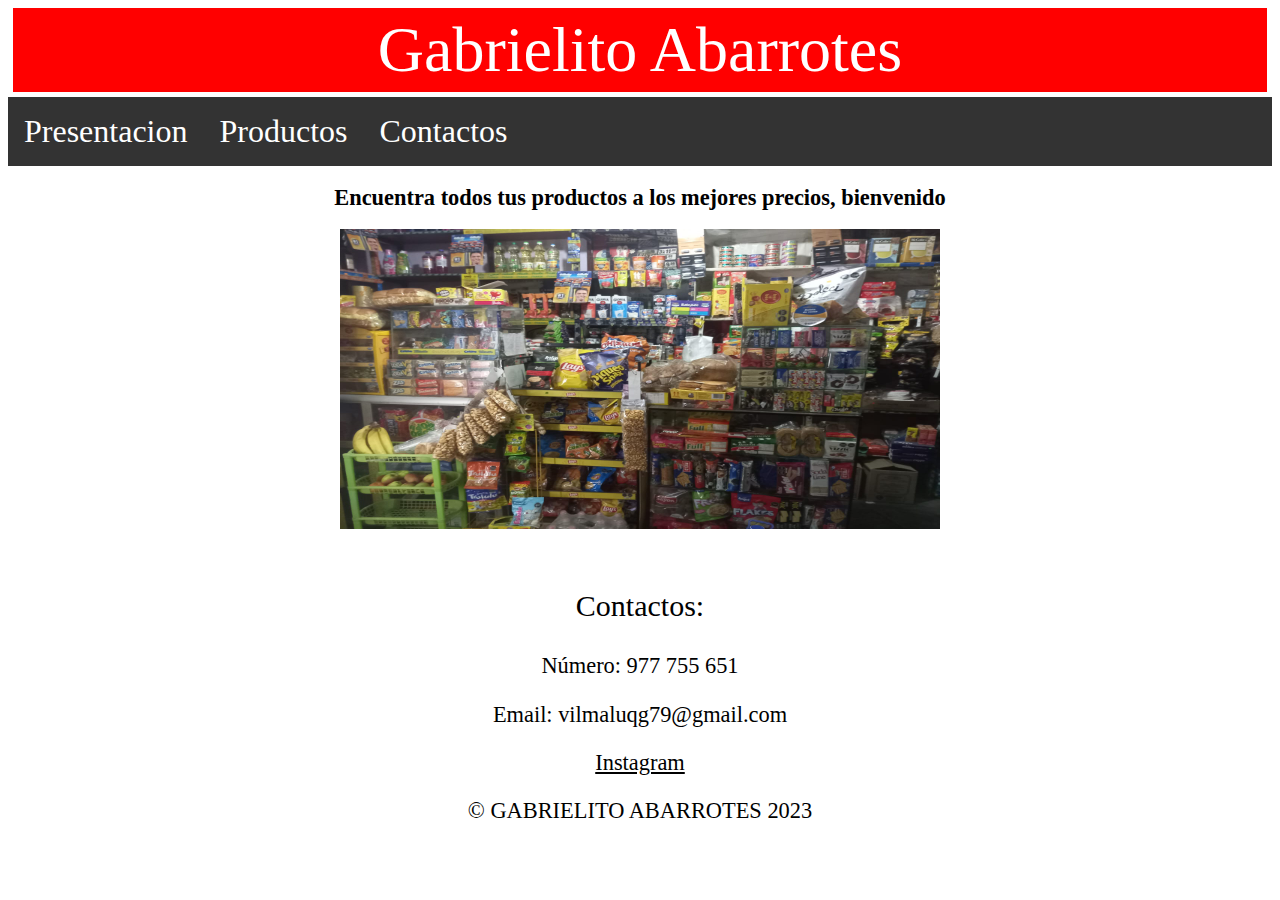
<file: index.html>
<!DOCTYPE html>
<html lang="en">
<head>
    <meta charset="UTF-8">
    <meta name="viewport" content="width=device-width, initial-scale=1.0">
    <title>Gabrielito Abarrotes</title>
    <link rel="stylesheet" href="estilos.css">
    <link rel="shortcut icon" href="favicon.png" type="image/x-icon">
</head>
<body>
    <header>
        <div class="titulo">
            Gabrielito Abarrotes
        </div>
        <div id="spiderman">
        </div>
    </header>
    <nav>
        <ul id="paginas">
            <li><a href="index.html" class="link">Presentacion</a></li>
            <li><a href="productos.html" class="link">Productos</a></li>
            <li><a href="contactos.html" class="link">Contactos</a></li>
        </ul>
    </nav>
    <section style="text-align: center;">
        <h2> Encuentra todos tus productos a los mejores precios, bienvenido</h2>
        <img src="src/GABRIELITO ABARROTES.jpg" width="600px" height="300px">
        
    </section>
    <footer>
        <br>
        <div>
            <p style="font-size: 30px;">Contactos:</p>
            <p >Número: 977 755 651</p>
            <p >Email: vilmaluqg79@gmail.com</p>
            <p ><a class= "instagram"href="https://www.instagram.com/tienda.gabrielito/" target="_blank" class="link">Instagram</a></p>
        </div>
        <p>&copy; GABRIELITO ABARROTES 2023</p>
    </footer>
</body>
</html>
</file>
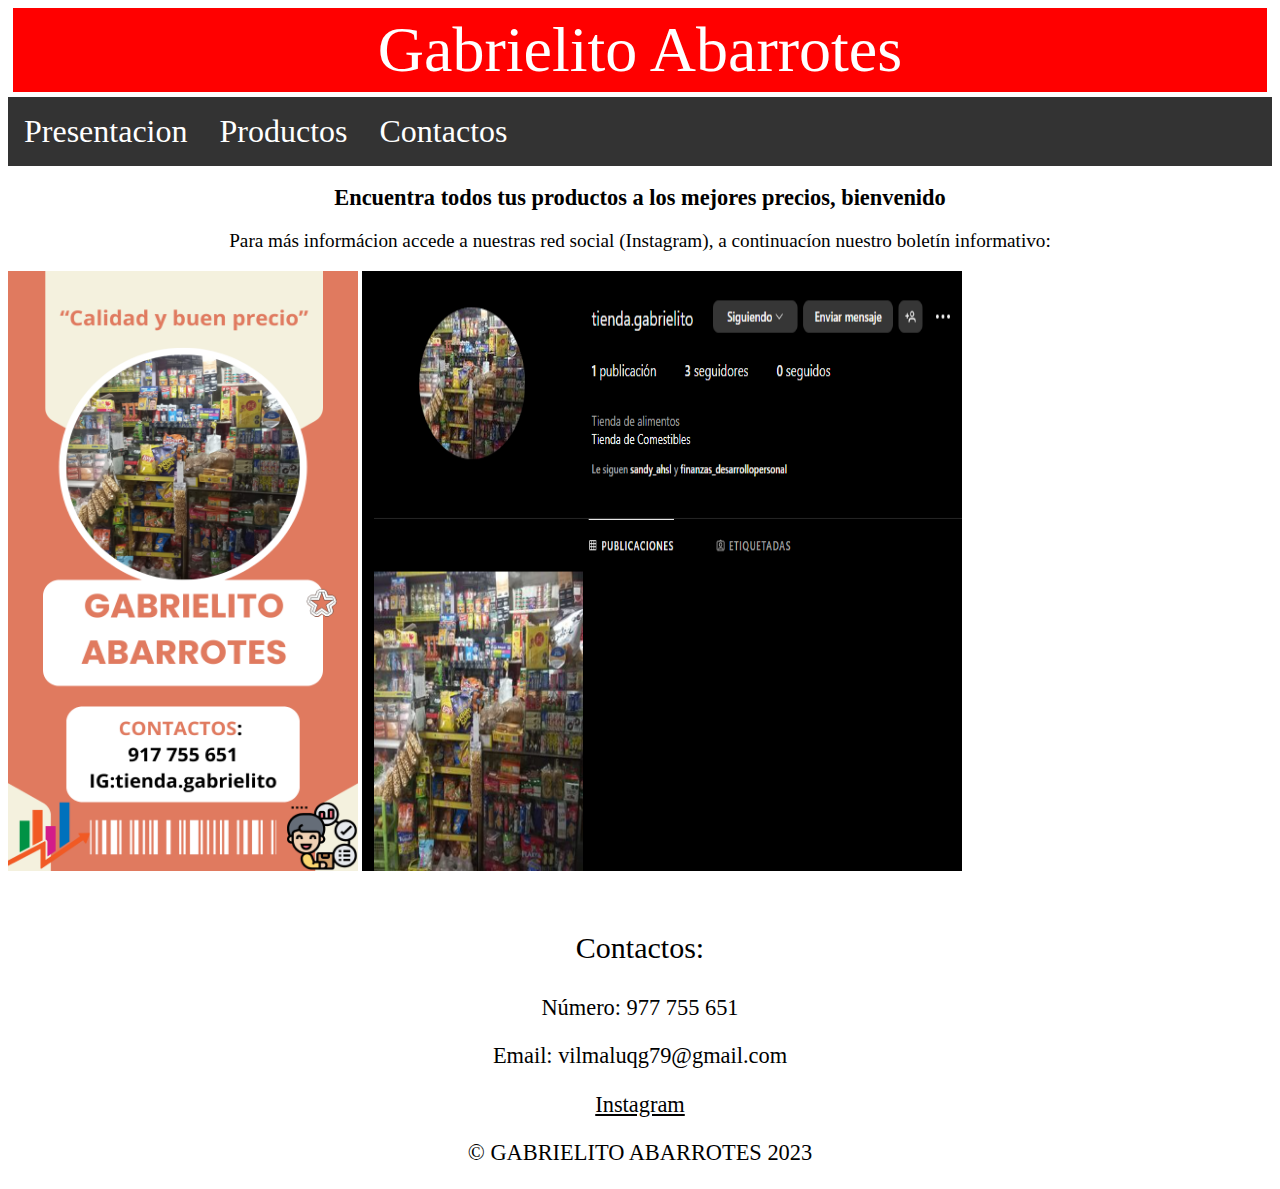
<file: contactos.html>
<!DOCTYPE html>
<html lang="en">
<head>
    <meta charset="UTF-8">
    <meta name="viewport" content="width=device-width, initial-scale=1.0">
    <title>Gabrielito Abarrotes</title>
    <link rel="stylesheet" href="estilos.css">
    <link rel="shortcut icon" href="favicon.png" type="image/x-icon">
</head>
<body>
    <header>
        <div class="titulo">
            Gabrielito Abarrotes
        </div>
        <div id="spiderman">
        </div>
    </header>
    <nav>
        <ul id="paginas">
            <li><a href="index.html" class="link">Presentacion</a></li>
            <li><a href="productos.html" class="link">Productos</a></li>
            <li><a href="contactos.html" class="link">Contactos</a></li>
        </ul>
    </nav>
    <section>
        <h2> Encuentra todos tus productos a los mejores precios, bienvenido</h2>
        <p style="font-size: 1.2rem; text-align: center;">Para más informácion accede a nuestras red social (Instagram), a continuacíon nuestro boletín informativo:</p>
        <img src="src/GABRIELITO ABARROTES BOLETIN.png" width="350px" height="600px">
        <img src="src/IG GA.PNG" width="600px" height="600px">
        <img>

        
    </section>
    <footer>
        <br>
        <div>
            <p style="font-size: 30px;">Contactos:</p>
            <p >Número: 977 755 651</p>
            <p >Email: vilmaluqg79@gmail.com</p>
            <p ><a class= "instagram"href="https://www.instagram.com/tienda.gabrielito/" target="_blank" class="link">Instagram</a></p>
        </div>
        <p>&copy; GABRIELITO ABARROTES 2023</p>
    </footer>
</body>
</html>
</file>
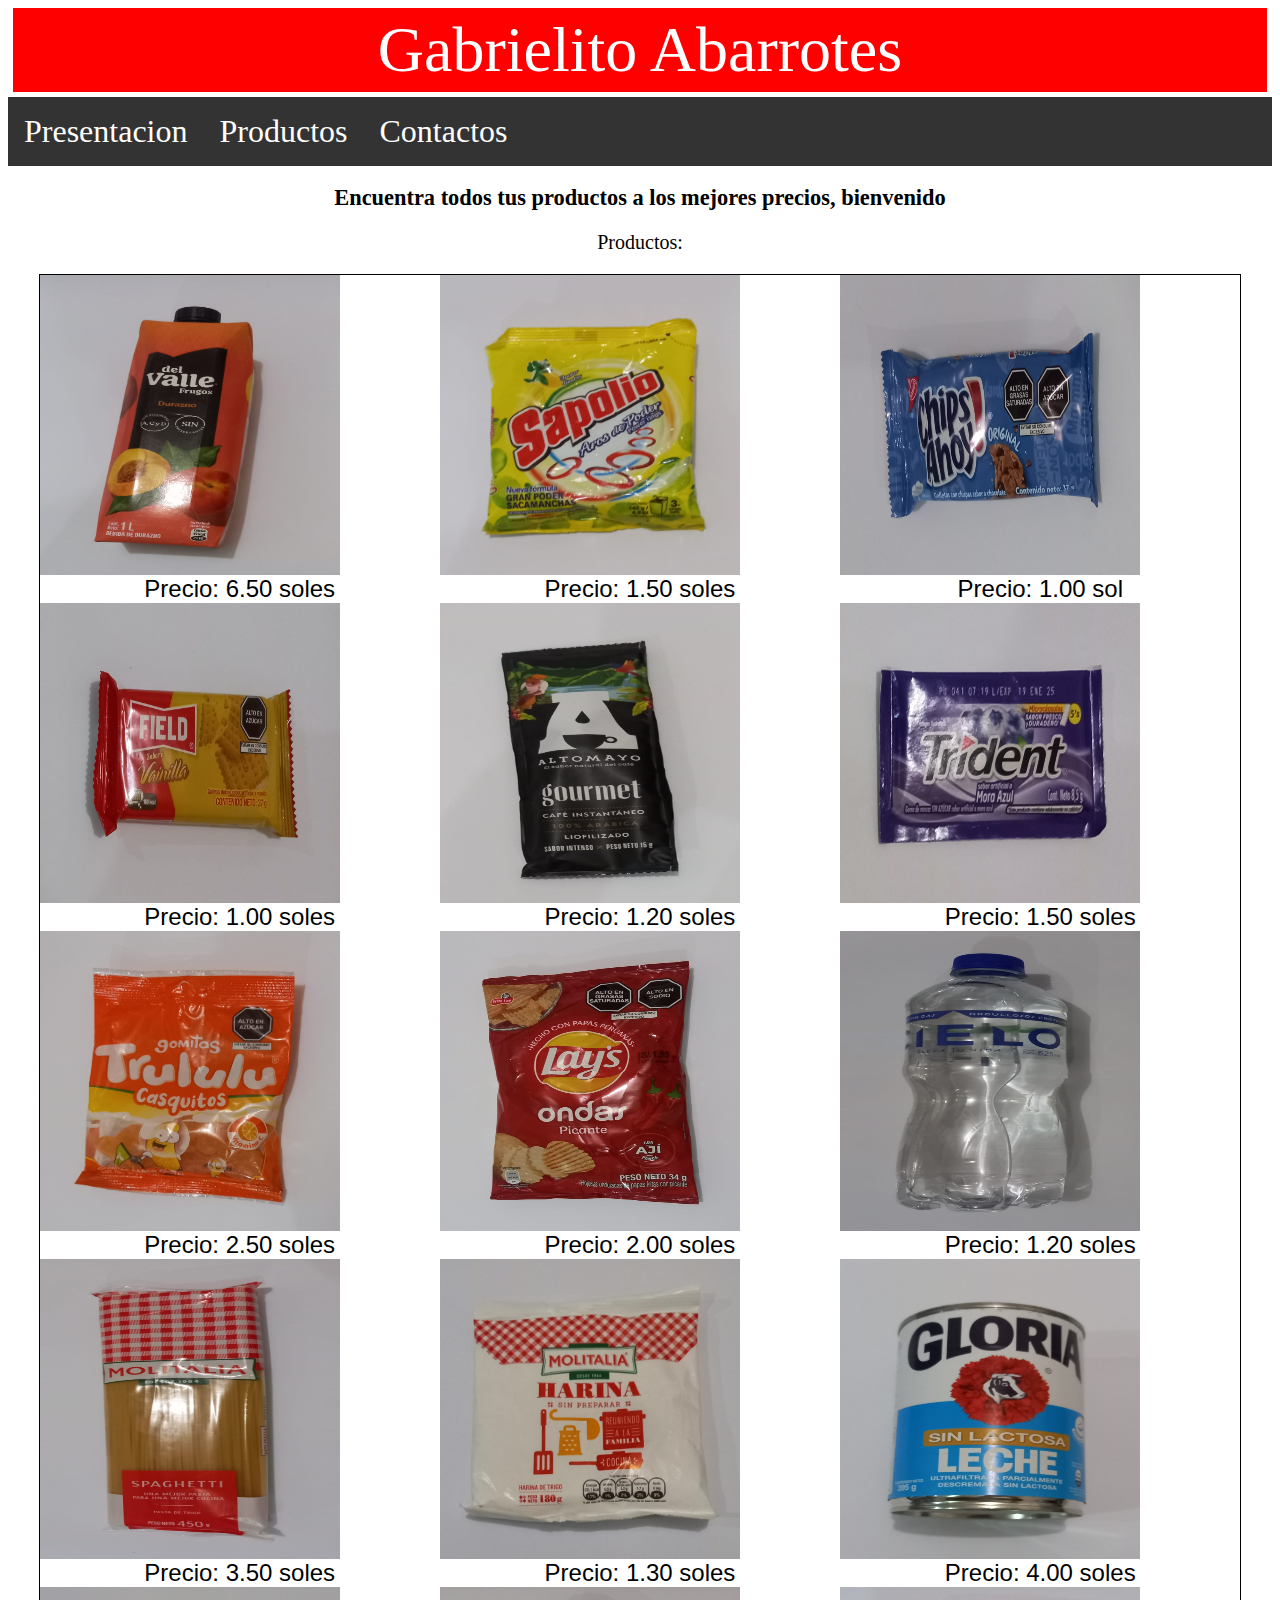
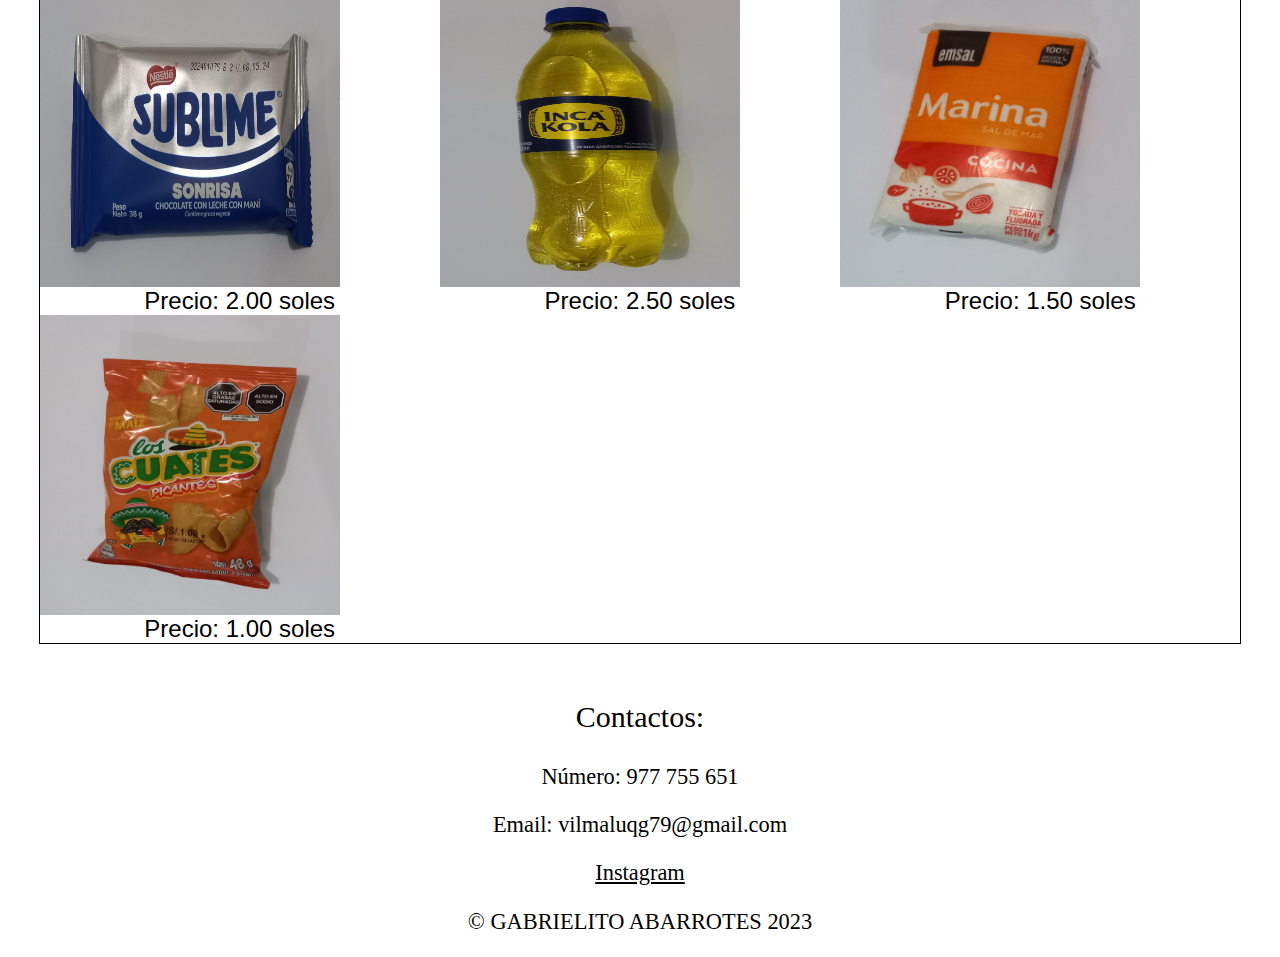
<file: productos.html>
<!DOCTYPE html>
<html lang="en">
<head>
    <meta charset="UTF-8">
    <meta name="viewport" content="width=device-width, initial-scale=1.0">
    <title>Gabrielito Abarrotes</title>
    <link rel="stylesheet" href="productos.css">
    <link rel="shortcut icon" href="favicon.png" type="image/x-icon">
</head>
<body>
    <header>
        <div class="titulo">
            Gabrielito Abarrotes
        </div>
        <div id="spiderman">
        </div>
    </header>
    <nav>
        <ul id="paginas">
            <li><a href="index.html" class="link">Presentacion</a></li>
            <li><a href="productos.html" class="link">Productos</a></li>
            <li><a href="contactos.html" class="link">Contactos</a></li>
        </ul>
    </nav>
    <section>
        <h2> Encuentra todos tus productos a los mejores precios, bienvenido</h2>
        <p style="text-align: center; font-size: 20px;">Productos:</p>
        <div class="productos">
            <div><img src="src/frugos.jpeg" alt="Frugos">Precio: 6.50 soles</div>
            <div><img src="src/sapolio.jpeg" alt="Sapolio">Precio: 1.50 soles</div>
            <div><img src="src/choco chips.jpeg" alt="chocochips">Precio: 1.00 sol</div>
            <div><img src="src/vainilla.jpeg" alt="vainilla">Precio: 1.00 soles</div>
            <div><img src="src/café.jpeg" alt="café">Precio: 1.20 soles</div>
            <div><img src="src/trident.jpeg" alt="trident">Precio: 1.50 soles</div>
            <div><img src="src/trululu.jpeg" alt="trululu">Precio: 2.50 soles</div>
            <div><img src="src/papas.jpeg" alt="papas">Precio: 2.00 soles</div>
            <div><img src="src/agua.jpeg" alt="agua">Precio: 1.20 soles</div>
            <div><img src="src/molitalia.jpeg" alt="molitalia">Precio: 3.50 soles</div>
            <div><img src="src/harina.jpeg" alt="harina">Precio: 1.30 soles</div>
            <div><img src="src/leche.jpeg" alt="leche">Precio: 4.00 soles</div>
            <div><img src="src/chocolate.jpeg" alt="chocolate">Precio: 2.00 soles</div>
            <div><img src="src/inca kola.jpeg" alt="inca kola">Precio: 2.50 soles</div>
            <div><img src="src/sal.jpeg" alt="sal">Precio: 1.50 soles</div>
            <div><img src="src/guates.jpeg" alt="guates">Precio: 1.00 soles</div>

        </div>
        
    </section>
    <footer>
        <br>
        <div>
            <p style="font-size: 30px;">Contactos:</p>
            <p >Número: 977 755 651</p>
            <p >Email: vilmaluqg79@gmail.com</p>
            <p ><a class= "instagram"href="https://www.instagram.com/tienda.gabrielito/" target="_blank" class="link">Instagram</a></p>
        </div>
        <p>&copy; GABRIELITO ABARROTES 2023</p>
    </footer>
</body>
</html>
</file>
<file: estilos.css>
.titulo{
    font-size: 4rem;
    text-align: center;
    padding: 5px;
    margin: 5px;
    background-color: red;
    color:white;
    display:block;
}
header{
    top:0;
}
#spiderman{
    text-align: center;
}
#paginas{
    font-size: 2rem;
    color:black;
}
body{

    background-color: white;
    color: black;
}
.azul{
    color:#082EB7;
    text-decoration: none;
}
.link{
    color:white;
}
h2{
    text-align: center;
    font-size: 1.4rem;
}
ul {
    list-style-type: none;
    margin: 0;
    padding: 0;
    overflow: hidden;
    background-color: #333;
}

li {
    float: left;
}

li a {
    display: block;
    color: white;
    text-align: center;
    padding: 1rem 1rem;
    text-decoration: none;
}

li a:hover:not(.active) {
    background-color: #111;
}

.active {
    background-color: #92a4ff;
}
#imagen{
    text-align: center;

}
footer{
    text-align: center;
    font-size: 1.4rem;
}
.instagram{
    color:black;
}
</file>
<file: productos.css>
.titulo{
    font-size: 4rem;
    text-align: center;
    padding: 5px;
    margin: 5px;
    background-color: red;
    color:white;
}

#spiderman{
    text-align: center;
}
#paginas{
    font-size: 2rem;
    color:black;
}
body{

    background-color: white;
    color: black;
}
.azul{
    color:#082EB7;
    text-decoration: none;
}
.link{
    color:white;
}
h2{
    text-align: center;
    font-size: 1.4rem;
}
ul {
    list-style-type: none;
    margin: 0;
    padding: 0;
    overflow: hidden;
    background-color: #333;
}

li {
    float: left;
}

li a {
    display: block;
    color: white;
    text-align: center;
    padding: 1rem 1rem;
    text-decoration: none;
}

li a:hover:not(.active) {
    background-color: #111;
}

.active {
    background-color: #92a4ff;
}
#imagen{
    text-align: center;

}
footer{
    text-align: center;
    font-size: 1.4rem;
}
.instagram{
    color:black;
}
.productos{
    width: 95%;
    display: grid;
    grid-template-columns: auto auto auto;
    border: 1px solid black;
    margin: 0 auto;
    text-align: center;
    font-size: x-large;
    font-family: 'Gill Sans', 'Gill Sans MT', Calibri, 'Trebuchet MS', sans-serif;
    
}
img{
    display: grid;
    width: 300px;
    height: 300px;
}
</file>
